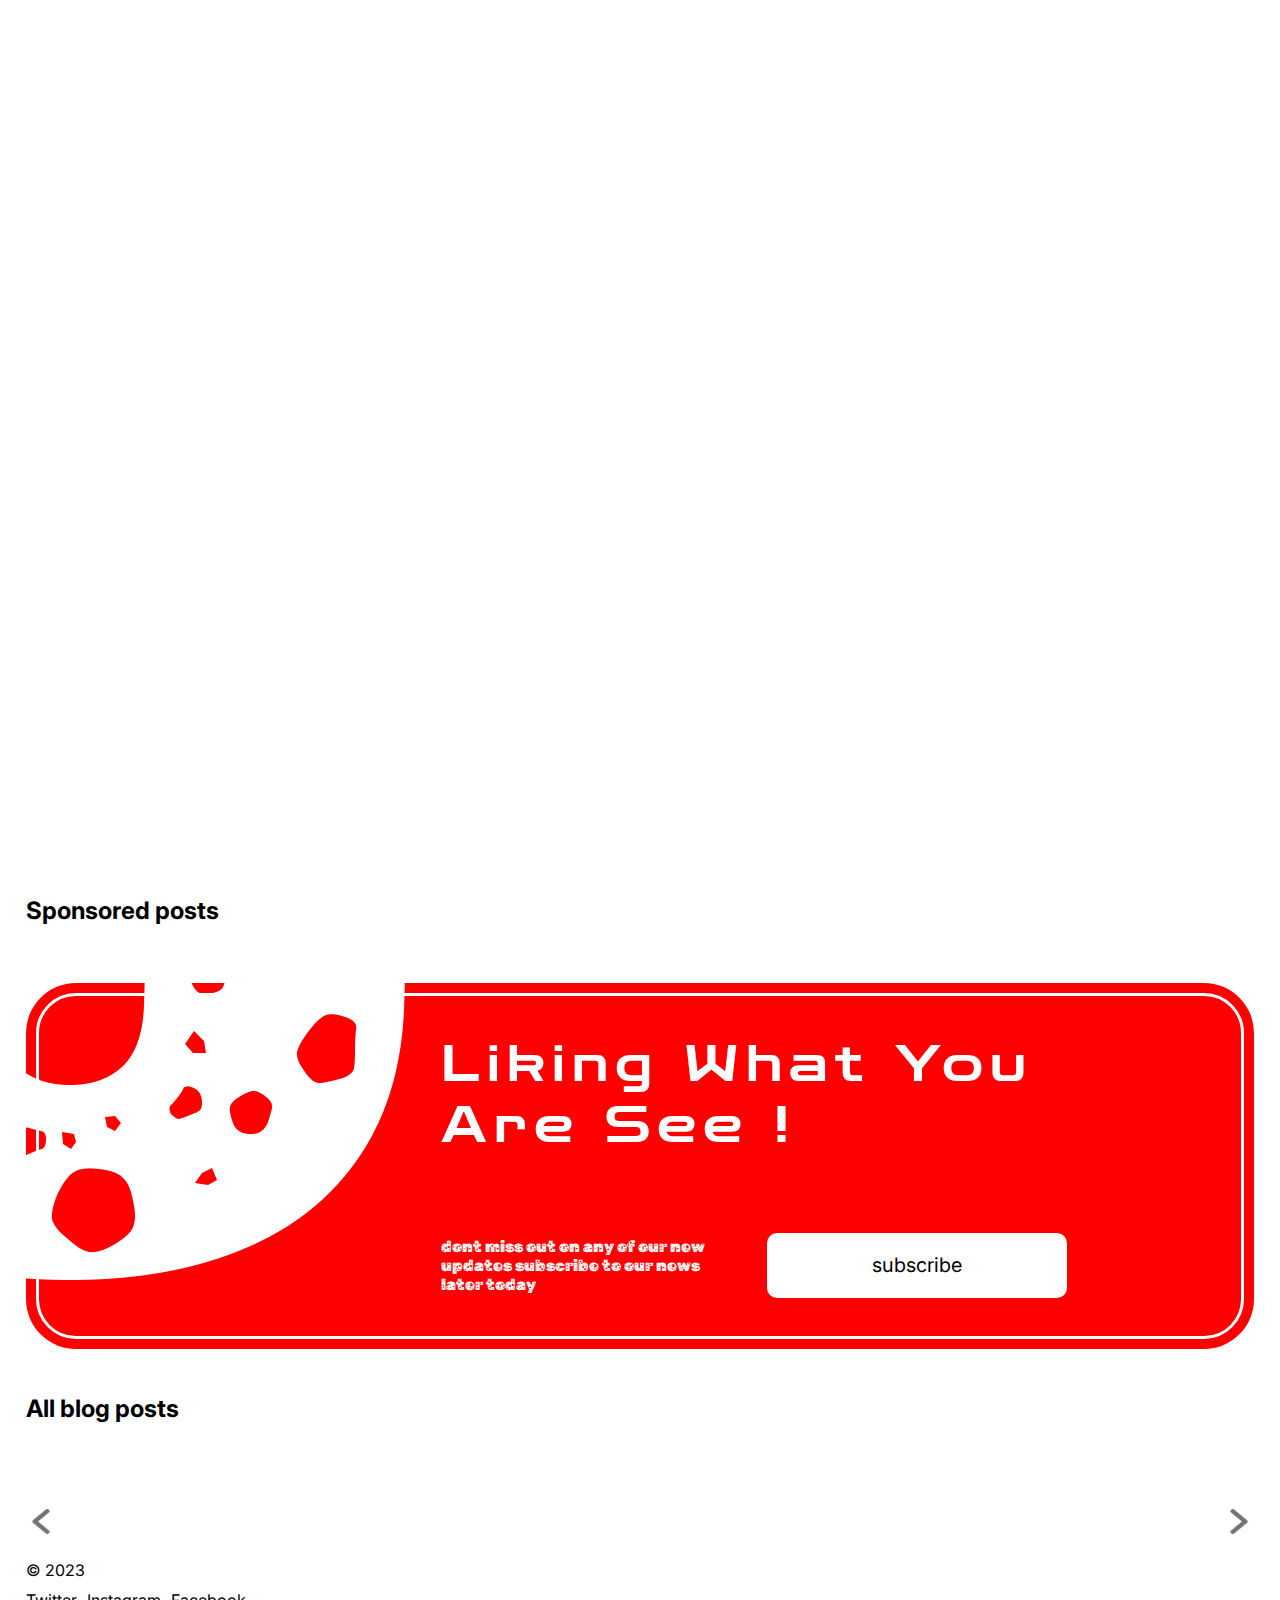
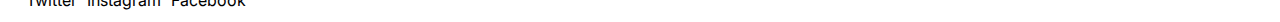
<file: index.html>
<!DOCTYPE html>
<html lang="en">
<head>
    <meta charset="UTF-8">
    <meta name="viewport" content="width=device-width, initial-scale=1.0">
    <link rel="stylesheet" href="./assets/css/style.css">
    <link rel="preconnect" href="https://fonts.googleapis.com">

    <link rel="preconnect" href="https://fonts.googleapis.com">
<link rel="preconnect" href="https://fonts.gstatic.com" crossorigin>
<link href="https://fonts.googleapis.com/css2?family=Bellota:wght@300;400;700&family=Inter:wght@100;200;300;400;500;600;700&family=Montserrat:ital,wght@0,100;0,200;0,300;0,400;1,500;1,600&family=Nunito:wght@200;300;400;500;600;700&family=Open+Sans:ital,wght@0,300..800;1,300..800&family=Roboto:wght@100;300;400;500;700&family=Rubik+Moonrocks&family=Syne:wght@400..800&family=Zen+Dots&display=swap" rel="stylesheet">
<title>GRACE</title>
</head>
<body>
    <header>
        <nav>
            <a href="./index.html"><img src="./assets/image/Grace.png" alt="" class="logo"></a>
            <ul class="nav">
              <a href="#today_post"><li>today</li></a>
              <a href="#sponsored_post"><li>sponsored</li></a>
              <a href="#news_latter"><li>newsletter</li></a>
            

            </ul>
        </nav>


        <section class="heading">
            <img src="./assets/image/download (7).jpeg" alt="" class="main-heading-img">
            <img src="./assets/image/download (2).jpeg" alt="" class="sub-heading-img-moving-1">
            <img src="./assets/image/download (4).jpeg" alt="" class="sub-heading-img-moving-2">
            <section class="write">
                <img src="./assets/image/Line 1.png" alt="">
                <h1>
                    creating the best out of your every day
                </h1>
                <img src="./assets/image/Group 86.png" alt="">
            </section>
        </section>

        
    </header>



    <section class="today_post" id="today_post">
        <h1>
            Recent blog posts
        </h1>
        <ul class="blog-post todays-post todays_post_list">
        
        </ul>
    </section>
    



    <section class="sponsored-post" id="sponsored_post">
        <h1>
            Sponsored posts
        </h1>
        <br>
        <ul class="sponsored-post-list blog-post ">
            
        </ul>
    </section>
    


    <section class="news-latter" id="news_latter">
    
    
    <section class="block ">
      <img src="./assets/image/o.png" class="pic">
        <div>
            <h1>
                liking what you <br>
                are see !
            </h1>
            <span>
                <p>
                    dont miss out on any of our new updates subscribe to our news later today
                </p>
                <button onclick="singingWithGoogle()">
                    subscribe 
                </button>
            </span>
        </div>
        
    </section>
    
    
    </section>
    



    <section class="today_post">
        <h1>
            All blog posts
        </h1>
        <ul class="other-blog-post blog-post">
    
    
          
         
        </ul>
    </section>

    <div class="pagination">
        <img src="./assets/image/right-arrow.png" alt="" onclick="previousPage()">
        <div class="page_numbers">
       
    
        </div>
        <img src="./assets/image/right-arrow.png" alt="" onclick="nextPage()">
    </div>

 
    <footer>
        <p>
            © 2023
        </p>
      <div>
        <a href="#">
            <p>
                Twitter 
            </p>
        </a>
        <a href="#">
            <p>
                Instagram
            </p>
        </a>
        <a href="#">
            <p>
                Facebook
            </p>
        </a>
      </div>
    </footer>
    <section class="loader_in">
        <div class="loader"></div>
    </section>
<script src="./assets/js/homejs.js"></script>
</body>    
</html>
</file>
<file: assets/css/style.css>
/* @import url('https://fonts.googleapis.com/css2?family=Bellota:wght@300;400;700&family=Inter:wght@100;200;300;400;500;600;700&family=Montserrat:ital,wght@0,100;0,200;0,300;0,400;1,500;1,600&family=Nunito:wght@200;300;400;500;600;700&family=Roboto:wght@100;300;400;500;700&family=Rubik+Moonrocks&family=Zen+Dots&display=swap') */


*{
  box-sizing: border-box;
  outline: none;
  list-style: none;
  text-decoration: none;
  box-shadow: none;
  padding: 0;
  margin: 0;
  border: none;
}

body{
    overflow-x: hidden;
    display: flex;
    flex-direction: column;
}

header{
    display: flex;
    flex-direction: column;
    width: 100vw;
}

header nav {
    width: 100%;
    display: grid;
    grid-template-columns: .5fr 2fr .5fr;
    align-items: center;
    padding: 20px 2vw;
    /* padding-bottom: 20px; */
    justify-content: center;
}
.icons_nav{
  display: flex;
  align-items: center;
  justify-content: right;
}
.icons_nav img{
  width: 25px;
  cursor: pointer;
  height: fit-content;
}
header nav a{
  width: fit-content;
  height: fit-content;
}

header nav .nav{
    display: flex;
    flex-direction: row;
    gap: 30px;
    align-items: center;
}

header nav .nav li{
    font-size: 16px;
    cursor: pointer;
    font-family: "Syne", sans-serif;
    font-optical-sizing: auto;
    /* font-weight: <weight>; */
    font-style: normal;
    text-transform: capitalize;
    color: #000;
}

.heading{
    display: flex;
    justify-content: flex-start;
    gap: 40px;
    padding: 1vw 5vw;
    position: relative;
}

.heading .main-heading-img{
    width: 570px;
    height: 667px;
    /* border-radius: 5px; */
    object-fit: cover;
    object-position: center;
}

.heading .sub-heading-img-moving-1{
    width: 250px;
    height: 324px;
    /* border-radius: 5px; */
    position: absolute;
    object-fit: cover;
    object-position: center;
    bottom: -50px;
    left: 50vw;
    z-index: 1;
}

.heading .sub-heading-img-moving-2{
    width: 234px;
    height: 234px;
    /* border-radius: 5px; */
    object-fit: cover;
    position: absolute;
    object-position: center;
    bottom: 100px;
    z-index: 1;
    left: 72vw;
}

.heading .write{
    display: flex;
    flex-direction: column;
    gap: 10px;
    /* position: relative; */
}

.heading .write img:first-child{
    width: 100px;
    height: auto;
    margin-top: 20px;
}
.heading .write h1{
    font-family: "Rubik Moonrocks", sans-serif;
    font-weight: 400;
    font-style: normal;
    font-size: 50px;
    max-width: 450px;
    text-shadow: 0px 0px #fff;
    width: 100%;
    /* color: #fff; */
}
.heading .write img:last-child{
    position: absolute;
    right: 1vw;
    bottom: 120px;
    z-index: -1;
} 

.today_post{
    padding: 2vw 2vw;
    display: flex;
    flex-direction: column;
    gap: 10px;
    margin-top: 20px;
    width: 100%;
}

.sponsored-post h1,
.today_post h1{
    font-family: Inter;
    font-size: 24px;
}

.today_post .todays-post{
    gap: 30px;
    width: 100%;
    display: grid;
}

.today_post .todays-post.has-1{
    grid-template-columns: 1fr;
}

.today_post .todays-post.has-3 li:first-child,
.today_post .todays-post.has-2 li,
.today_post .todays-post.has-1 li{
    width: 100%;
    display: flex;
    flex-direction: column;
    gap: 20px;
}
.blog-post li{
    overflow: hidden;
}

.main .today_post ul li .img,
.other-blog-post li .img,
.today_post .todays-post.has-3 li:first-child .img,
.today_post .todays-post.has-2 li .img,
.today_post .todays-post.has-1 li .img{
    width: 100%;
    height: 276px;  
    overflow: hidden;
    position: relative;
}
.img::before {
    content: "";
    position: absolute;
    inset: 0;
    background: linear-gradient(to top, hsla(0, 0%, 0%, 0.95), transparent 30%);
    pointer-events: none;
    z-index: 1;
  }

.img img{
    width: 100%;
    height: 100%;
    object-fit: cover;
    object-position: top;
    position: relative;
    transition: .5s ease-in-out;
}

.blog-post li:hover .img img { transform: scale(1.1); }

.scroll li:hover img{transform: scale(1.1); }

.blog-post img::after {
    content: "";
    position: absolute;
    inset: 0;
    background: linear-gradient(to top, hsla(0, 0%, 0%, 0.95), transparent 30%);
    pointer-events: none;
    z-index: 1;
    top: 0;
    width: 100%;
    height: 100%;
    right: 0;
  }

.main .today_post ul li .dit,
.today_post .todays-post.has-3 li:first-child .dit,
.today_post .todays-post.has-2 li .dit,
.today_post .todays-post.has-1 li .dit{
   width: 100%;
   display: flex;
   gap: 5px;
   flex-direction: column;
}
.main .today_post ul li .dit h5,
.other-blog-post li .dit h5,
.sponsored-post-list li .dit h5,
.today_post .todays-post li .dit h5{
    font-family: inter;
    font-size: 10px;
    color: #6941C6;
    font-weight: 600;
    line-height: 20px;
}

.main .today_post ul li .dit h2,
.other-blog-post li .dit h2,
.sponsored-post-list li h2,
.today_post .todays-post li .dit h2{
    line-height: 32px;
    font-size: 18px;
    display: flex;
    font-family: inter;
    align-items: flex-end;
    justify-content: space-between;
}

.main .today_post ul li .dit h2 img,
.other-blog-post li .dit h2 img,
.today_post .todays-post li .dit h2 img{
    width: 25px;
    height: auto;
}

.main .today_post ul li .dit p,
.other-blog-post li .dit p,
.sponsored-post-list li p,
.today_post .todays-post li .dit p{
    width: 100%;
    line-height: 24px;
    font-size: 14px;
    /* display: flex; */
    font-family: inter;
    /* justify-content: space-between; */
}

.sponsored-post-list li .dit{
  width: calc(96vw - 400px);
}
.today_post .todays-post.has-2{
    grid-template-columns: 1fr 1fr;
}


.today_post .todays-post.has-3{
    grid-template-columns: 1fr 1fr;
    grid-template-rows: 1fr 1fr;
}



.today_post .todays-post.has-3 li:first-child{
    grid-column-start: 1;
    grid-column-end: 2;
    width: 100%;
    grid-row-start:1 ;
    grid-row-end:3;
}

.today_post .todays-post.has-3 li:nth-child(2){
    grid-column-start: 2;
    grid-column-end: 3;
    width: 100%;
    grid-row-start:1 ;
    grid-row-end:3;
    display: flex;
    justify-content: space-between;
    flex-direction: row;
    height: 200px;
}

.today_post .todays-post.has-3 li:nth-child(3){
    grid-column-start: 2;
    grid-column-end: 3; 
    grid-row-start:2 ;
    grid-row-end:3;
    height: 200px;
    display: flex;
    justify-content: space-between;
    flex-direction: row;
}

.sponsored-post-list li .img,
.today_post .todays-post.has-3 li:nth-child(2) .img,
.today_post .todays-post.has-3 li:nth-child(3) .img{
   width: 50%;
   height: 100%;
   overflow: hidden;
   position: relative;
}

.today_post .todays-post.has-3 li:nth-child(3) .dit,
.today_post .todays-post.has-3 li:nth-child(2) .dit{
    width: 45%;
    
}

/* .sponsored-post{
    width: 96vw;
    overflow-x: scroll;
    scroll-snap-type: x mandatory;
    white-space: nowrap;
}
.sponsored-post-list{
    display: flex;
    scroll-snap-type: x mandatory;
}


.sponsored-post-list li{
    display: flex;
    width: 96vw;
    gap: 20px;
    height: 250px;
    margin-bottom: 20px;
    scroll-snap-align:start;
} */




.sponsored-post {
    width: calc(100% - 4vw);
    align-self: center;
    overflow-x: scroll;
    margin-top: 30px;
    scroll-snap-type: x mandatory;
    white-space: nowrap; /* Prevent items from wrapping */
}

.sponsored-post-list{
      margin-bottom: 10px;
    display: flex;
    scroll-snap-type: x mandatory;
  }
  
  .sponsored-post-list li {
    flex: 0 0 auto; /* Allow items to shrink and grow as needed */
    width: 94vw; /* Adjust as needed */
    height: 300px; /* Adjust as needed */
    display: flex;
    gap: 30px;
    /* background-color: #ddd; */
    margin-right: 20px; /* Adjust spacing between items */
    scroll-snap-align: start; /* Snap each item to the start of the container */
  }
  .sponsored-post-list li .img{
    width: 45%;
    max-width: 500px;
  }
  ::-webkit-scrollbar{
    height: 5px;
    width: 3px;
  }

  ::-webkit-scrollbar-thumb{
    border-radius: 100px;
    background-color: rgb(164, 161, 161);
    transition: .5s ease-in;
  }

  ::-webkit-scrollbar-thumb:hover{
    border-radius: 100px;
    background-color: red;
  }

  .news-latter{
    width: 96vw;
    align-self: center;
    height: 366px;
    display: flex;
    align-items: center;
    justify-content: center;
    background-color: red;
    position: relative;
    padding: 10px;
    overflow: hidden;
    border-radius: 50px;
    margin-top: 30px;
  }

  .news-latter .block{
    width: 100%;
    border:3px solid #fff ;
    display: flex;
    align-items: center;
    border-radius: 40px;
    height: 100%;
    justify-content: right;
  }

   .news-latter .block img.pic{
     font-size: 1000px;
     top:0%;
     left: 0%;
     position: absolute;
     color: #fff;
     font-family: "Rubik Moonrocks", sans-serif;
   }
   
   .block div{
       width: 100%;
       max-width: 800px;
       display: flex;
       flex-direction: column;
       height: 100%;
       justify-content: space-around;
    }
    
    
    
    .block div h1{
      font-family: "Zen Dots", sans-serif;
     font-weight: 400;
      font-style: normal;
      letter-spacing: 7px;
      font-size: 50px;
      color: #fff;
      text-transform: capitalize;
     }


   .block div span{
    display: flex;
    gap: 2vw;
    align-items: center;
   }

   .block div span p{
    font-size: 16px;
    font-family: "Rubik Moonrocks", sans-serif;
    font-weight: 22px;
    color: #fff;
    max-width: 300px;
   }


   .block div span button{
    width: 300px;
    height: 65px;
    cursor: pointer;
    background-color: #fff;
    border-radius: 10px;
    display: flex;
    align-items: center;
    justify-content: center;
    color: #000;
    font-size: 20px;
    font-family:"inter";
    border: none;
   }


  
    .other-blog-post {
        display: grid;
        margin-top: 30px;
        grid-template-columns: repeat(auto-fit, minmax(300px, 1fr));
        grid-gap: 40px; /* Adjust the gap between items as needed */
      }
      
      .other-blog-post li {
        list-style: none;
        gap: 20px;
        display: flex;
        flex-direction: column;
      }

      .other-blog-post li .dit{
        width: 100%;
        display: flex;
        flex-direction: column;
        gap: 10px;
      }

      
      .other-blog-post li img {
        max-width: 100%; /* Ensure images do not exceed container width */
      }
      
   

      footer{
        display: flex;
        flex-wrap: wrap;
        align-items: center;
        padding: 2vw;
        justify-content: flex-start;
        gap: 10px;
        padding-bottom: 1vw;

      }

      footer div{
        display: flex;
        flex-wrap: wrap;
        align-items: center;
        justify-content: flex-start;
        gap: 10px;
      }

      footer p{
        font-family: "inter";
        line-height: 20px;
        color: #000;
        font-size: 16px;
      }

      .post {
       display: flex;
       flex-direction: column;
       gap: 10px;
       padding: 2vw 3vw;
      }
      .post h1{
        font-family: "inter";
        line-height: 30px;
        color: #6941C6;
        font-size: 24px;
        text-transform: capitalize;
        font-weight: 400;
      }

      .post .text_comment,
      .post .images_audio{
        width: 100%;
        /* padding: 2vw 3vw; */
        gap: 30px;
        display: grid;
        /* grid-template-columns: repeat(auto-fill, minmax(2fr, 1fr)) 30px; columns with a minimum width of 2fr, maximum width of 1fr, and a fixed 30px gap */
        grid-template-columns: 2.05fr .95fr;
      }
    
      .post .images_audio .scroll{
          width: 100%;
          /* display: grid; */
          /* grid-template-columns: 1fr 1fr; */
          /* gap: 30px; */
      }
      .post .images_audio .scroll ul{
        width: 100%;
        display: grid;
        grid-template-columns: 1fr 1fr;
        gap: 30px;
      }
      .post .images_audio .scroll ul li{
        height: 600px;
        background-color: #d7d7d8;
        position: relative;
        overflow: hidden;
        text-transform: capitalize;
      }

      .post .images_audio .scroll ul li img{
        width: 100%;
        height: 600px;
        object-fit: cover;
        object-position: center;
      }
      .post .images_audio .media{
        width: 100%;
        background-color: aqua;
        height: 600px;
        position: relative;
      }

      .post .media{
        display: flex;
        flex-direction: column;
        align-items: center;
        justify-content: flex-end;
      }

      .post .media video{
        width: 100%;
        height: auto;
        height: 100%;
      }

      .post .media audio{
        width: 100%;
      }
      .post .text_comment{
        margin-top: 20px;
      }

      .post .text_comment  section.textarea{
        width: 100%;
        height: 600px;
        font-family: "inter";
        line-height: 22px;
        color: #000000;
        font-size: 18px;
        font-weight: 400;
        outline: none;
        border: none;
        padding-right: 10px;
        overflow-y: auto;
      }


      textarea::-webkit-scrollbar{
        /* height: 5px; */
        width: 5px;
      }
    
      textarea::-webkit-scrollbar-thumb{
        border-radius: 100px;
        background-color: rgb(164, 161, 161);
        transition: .5s ease-in;
      }
    
      textarea::-webkit-scrollbar-thumb:hover{
        border-radius: 100px;
        background-color: red;
      }


     .post .comment ul::-webkit-scrollbar{
        /* height: 5px; */
        width: 5px;
      }
    
      .post .comment ul::-webkit-scrollbar-thumb{
        border-radius: 100px;
        background-color: rgb(164, 161, 161);
        transition: .5s ease-in;
      }
    
      .post .comment ul::-webkit-scrollbar-thumb:hover{
        border-radius: 100px;
        background-color: red;
      }
    

      .post .comment_section{
        width: 100%;
        height: 600px;
        display: flex;
        flex-direction: column;
        align-items: center;
        justify-content: space-between;
        /* gap: 10px; */
      }
       
      .post .comment_section .icon{
        width: 100%;
        gap: 10px;
        justify-content: right;
        align-items: center;
        display: flex;
      }
      

      .post .comment_section .icon img{
        height: 25px;
        width: auto;
      }
      
      .post .comment{
        display: flex;
        flex-direction: column;
        gap: 5px;
        width: 100%;
      }

      .post .comment h1{
        font-family: "inter";
        line-height: 22px;
        color: #000000;
        font-size: 20px;
        font-weight: 500;
        text-transform: capitalize;
      }

      .post .comment ul{
        width: 100%;
        height: 500px;
        /* background-color: #000; */
        overflow-y: auto;
        display: flex;
        flex-direction: column;
        gap: 20px;
        padding-right: 10px;
      }
      .post .comment ul > li{
        width: 100%;
        display: flex;
        flex-direction: column;
        border: 2.5px solid palevioletred;
        padding: 10px;
        border-radius: 7px;
        gap: 10px;
      }
      .post .comment ul > li p{
        font-family: "inter";
        line-height: 16px;
        color: #000000;
        font-size: 14px;
        font-weight: 600;
      }
      .post .comment ul > li div{
        width: 100%;
        display: flex;
        gap: 3px;
        align-items: center;
      }
      .post .comment ul > li div img{
        width: 25px;
        height: 25px;
        border-radius: 500px;
      }
      .post .comment ul > li div h2{
        font-family: "inter";
        line-height: 14px;
        color: #000000;
        font-size: 14px;
        text-transform: capitalize;
        font-weight: 500;
      }

      .post .comment ul > li div h3{
        font-family: "inter";
        line-height: 12px;
        text-transform: capitalize;
        color: #a09d9d;
        font-size: 10px;
        font-weight: 400;
      }
      .post .comment .send_comment{
        width: 100%;
        height: 35px;
        display: flex;
        justify-content: space-between;
        /* background-color: #6941C6; */
      }


      .post .comment .send_comment input{
        width: 75%;
        height: 100%;
        padding: 5px;
        padding-left: 0;
        font-family: "inter";
        line-height: 22px;
        color: #000000;
        font-size: 16px;
        font-weight: 400;
        border-bottom: 2px solid #EB690B;
      }
      .post .comment .send_comment button{
        background-color: #EB690B;
        width: 25%;
        border-radius: 5px 5px 5px 0px ;
        height: 100%;
        display: flex;
        align-items: center;
        justify-content: center;
      }
      .post .comment .send_comment.active{
        cursor:progress;
        pointer-events: none;
      }
      .post .comment .send_comment.active button{
        background-color: #d7d7d8;
      }
      .post .comment .send_comment.active input{
        border-bottom: 2px solid #d7d7d8;
      }
      .post .comment .send_comment img{
        width: auto;
        height: 20px;
      }

      @media screen and (max-width : 1100px) {
        .heading .main-heading-img{
            display: none;
        }
        
        .heading .sub-heading-img-moving-1{
            display: none;
        }
        
        .heading .sub-heading-img-moving-2{
           display: none;
        }
        .heading .write img:last-child{
            position: absolute;
            right: 1vw;
            bottom:  -100px;
            z-index: -1;
        } 
             
         .news-latter .block img.pic{
            display: none;
        }
        .sponsored-post-list li .img{
            width: 400px;
        }
      }




      @media screen and (max-width : 800px) {
           
          .today_post .todays-post.has-3,
          .today_post .todays-post.has-2,
          .today_post .todays-post.has-1{
            display: flex;
            flex-direction: column;

          }

          .sponsored-post-list li p, 
          .today_post .todays-post li .dit p {
            /* max-width: 42vw; */
            /* line-height: 24px; */
            font-size: 14px;
            /* display: flex; */
            font-family: inter;
            /* justify-content: space-between; */
        }

        .sponsored-post {
            width: calc(100% - 4vw);
            align-self: center;
            overflow-x: scroll;
            margin-top: 30px;
            scroll-snap-type: x mandatory;
            white-space: nowrap; /* Prevent items from wrapping */
        }
        
        .sponsored-post-list{
              margin-bottom: 10px;
            display: flex;
            scroll-snap-type: x mandatory;
          }
          
          .sponsored-post-list li {
            flex: 0 0 auto; /* Allow items to shrink and grow as needed */
            width: 96vw; /* Adjust as needed */
            height: fit-content; /* Adjust as needed */
            display: flex;
            gap: 20px;
            flex-direction: column;
            /* background-color: #ddd; */
            margin-right: 20px; /* Adjust spacing between items */
            scroll-snap-align: start; /* Snap each item to the start of the container */
          }
          

          .sponsored-post-list li .img {
            max-width: 96vw;
            width: 100%;
            height: 300px;
        }

        .block div{
            padding: 10px;
        }


        
      .post .text_comment,
      .post .images_audio{
         /* grid-template-rows: 1fr 1fr; */
         grid-template-columns: 1fr;
      }
    
      .post .images_audio .scroll{
        width: calc(100vw - 4vw);
        align-self: center;
        overflow-x: scroll;
        margin-top: 30px;
        scroll-snap-type: x mandatory;
        white-space: nowrap; /* Prevent items from wrapping */
      }
      .post .images_audio .scroll ul{
        margin-bottom: 10px;
        /* display: flex; */
        scroll-snap-type: x mandatory;
      }
      .post .images_audio .scroll ul li{
        scroll-snap-align: start;
        width: calc(100vw - 4vw);
      }

      .post .images_audio .scroll ul li img{
        width: calc(100vw - 4vw);
      }
      .post .images_audio .media{
       height: fit-content;
       /* background-color: transparent; */
      }
      .post .images_audio .media::after{
        display: none;
      }

      .post .media{
      
      }

      .post .media video{
       
      }

      .post .media audio{
       
      }
      .sponsored-post-list li .dit {
        width: 96vw;
      }
      }

     
      @media screen and (max-width : 600px) {
        header nav .nav{
            display: none;
        }

        header{
            overflow-x: hidden;
        }
        .heading .write img:last-child{
            position: absolute;
            right: -22vw;
            bottom:  40px;
            z-index: -1;
            transform: rotate(-10deg);
        } 
  
        .news-latter{
            width: 92vw;
            align-self: center;
            height: 266px;
            display: flex;
            align-items: center;
            justify-content: center;
            background-color: red;
            position: relative;
            padding: 5px;
            overflow: hidden;
            border-radius: 15px;
            margin-top: 30px;
          }
        
          .news-latter .block{
            width: 100%;
            border:2px solid #fff ;
            display: flex;
            align-items: center;
            border-radius: 10px;
            height: 100%;
            justify-content: right;
          }
        
          
           
           .block div{
               width: 100%;
               max-width: 800px;
               display: flex;
               flex-direction: column;
               height: 100%;
               justify-content: space-around;
            }
            
            
            
            .block div h1{
              font-family: "Zen Dots", sans-serif;
             font-weight: 400;
              font-style: normal;
              letter-spacing: 7px;
              font-size: 24px;
              color: #fff;
              text-transform: capitalize;
             }
        
        
           .block div span{
            display: flex;
            gap: 2vw;
            flex-direction: column;
            align-items: flex-start;
           }
        
           .block div span p{
            font-size: 16px;
            font-family: "Rubik Moonrocks", sans-serif;
            font-weight: 16px;
            color: #fff;
            max-width: 300px;
           }
        
        
           .block div span button{
            width: 300px;
            height: 65px;
            background-color: #fff;
            border-radius: 10px;
            display: flex;
            align-items: center;
            justify-content: center;
            color: #000;
            font-size: 20px;
            font-family:"inter";
            border: none;
           }
        
           .today_post .todays-post li .dit p {
            max-width: 100%;
        }

        .post .images_audio .scroll ul li {
          height: 300px;
        
        }
        .post .images_audio .scroll ul li img{
          width: calc(100vw - 4vw);
          height: 300px;
        }
      }

      @media screen and (max-width : 400px) {


        .heading .write img:last-child{
            position: absolute;
            right: -40vw;
            bottom:  30px;
            z-index: -1;
            transform: rotate(-10deg);
        } 



        .today_post .todays-post.has-3 li:nth-child(3),
        .today_post .todays-post.has-3 li:nth-child(2) {
            grid-column-start: 2;
            grid-column-end: 3;
            width: 100%;
            display: flex;
            justify-content: space-between;
            flex-direction: column;
            height: fit-content;
        }
        .today_post .todays-post.has-3 li:nth-child(2) .img,
         .today_post .todays-post.has-3 li:nth-child(3) .img {
            width: 100%;
            height: 276px;
            overflow: hidden;
            position: relative;
        }
        /* li:nth-child(3) .dit, */
        .today_post .todays-post.has-3 li:nth-child(3) .dit,
         .today_post .todays-post.has-3 li:nth-child(2) .dit {
            width: 100%;
        }

        .heading .write h1{
            background: #fff;
        }
      }





      h6.hid{
        display: none;
    }
    
    
    
    
    .blog-post li.hid{
        display: none;
    }

    .sponsored-post-list li p{
      width: 96vw; /* Set the width of the paragraph */
      display: -webkit-box; /* Set display to flexbox */
      -webkit-line-clamp: 3; /* Limit to 3 lines */
      -webkit-box-orient: vertical; /* Set vertical orientation */
      overflow: hidden; /* Hide overflow text */
      text-overflow: ellipsis; /* Display ellipsis (...) for overflow text */
      word-wrap: break-word; /* Allow long words to wrap */
      -webkit-line-clamp: 3; /* Number of lines to show */
      -webkit-box-orient: vertical;
      align-items: center; /* Align items vertically */
    }
    .today_post .todays-post li .dit p {
      display: flex;
      overflow: hidden;
      width: 100%;
      text-overflow: ellipsis;
      display: -webkit-box;
      -webkit-line-clamp: 3; /* Number of lines to show */
      -webkit-box-orient: vertical;
      align-items: center;
  }



  .pagination {
    display: flex;
    width: 96vw;
    justify-content: space-between;
    margin-top: 20px;
    align-items: center;
    align-self: center;

}
  .pagination div{
    display: flex;
    gap: 20px;
    align-items: center;
}
  .pagination img{
    width: 30px;
    height: 25px;
    cursor: pointer;
  }
  .pagination img:first-child{
    transform: rotate(180deg);
  }
  .pagination .ellipse,
.pagination .page {
    padding: 10px 15px;
    margin: 0 5px;
    text-decoration: none;
    color: #333;
    border: 1px solid #ddd;
    cursor: pointer;
}

.pagination .page:hover {
    background-color: #f0f0f0;
}
.pagination .page.active{
  background-color: #f0f0f0;
}

p{
  overflow: hidden;
  width: 100%;
  text-overflow: ellipsis;
  display: -webkit-box;
  -webkit-line-clamp: 3; /* Number of lines to show */
  -webkit-box-orient: vertical;
}

.expand{
  cursor: pointer;
}


.news-latter.hid{
  display: none;
}

.loader_in{
  display: flex;
  align-items: center;
  justify-content: center;
  background-color: #fff;
  position: fixed;
  top: 0;
  left: 0;
  width: 100vw;
  height: 100vh;
  z-index: 1000;
}


.loader_in.hid{
  display: none;
}

/* HTML:  */
.loader {
  --w:10ch;
  font-weight: bold;
  font-family: monospace;
  font-size: 30px;
  line-height: 1.2em;
  letter-spacing: var(--w);
  width: var(--w);
  overflow: hidden;
  white-space: nowrap;
  color: #0000;
  animation: l17 2s infinite;
}
.loader:before {
  content:"Graice...";
}

@keyframes l17 {
   0% {text-shadow: 
        calc( 0*var(--w)) -1.2em #000,calc(-1*var(--w)) -1.2em #000,calc(-2*var(--w)) -1.2em #000,calc(-3*var(--w)) -1.2em #000,calc(-4*var(--w)) -1.2em #000, 
        calc(-5*var(--w)) -1.2em #000,calc(-6*var(--w)) -1.2em #000,calc(-7*var(--w)) -1.2em #000,calc(-8*var(--w)) -1.2em #000,calc(-9*var(--w)) -1.2em #000}
   4% {text-shadow: 
        calc( 0*var(--w)) 0      #000,calc(-1*var(--w)) -1.2em #000,calc(-2*var(--w)) -1.2em #000,calc(-3*var(--w)) -1.2em #000,calc(-4*var(--w)) -1.2em #000, 
        calc(-5*var(--w)) -1.2em #000,calc(-6*var(--w)) -1.2em #000,calc(-7*var(--w)) -1.2em #000,calc(-8*var(--w)) -1.2em #000,calc(-9*var(--w)) -1.2em #000}
   8% {text-shadow: 
        calc( 0*var(--w)) 0      #000,calc(-1*var(--w)) 0      #000,calc(-2*var(--w)) -1.2em #000,calc(-3*var(--w)) -1.2em #000,calc(-4*var(--w)) -1.2em #000, 
        calc(-5*var(--w)) -1.2em #000,calc(-6*var(--w)) -1.2em #000,calc(-7*var(--w)) -1.2em #000,calc(-8*var(--w)) -1.2em #000,calc(-9*var(--w)) -1.2em #000}
  12% {text-shadow: 
        calc( 0*var(--w)) 0      #000,calc(-1*var(--w)) 0      #000,calc(-2*var(--w)) 0      #000,calc(-3*var(--w)) -1.2em #000,calc(-4*var(--w)) -1.2em #000, 
        calc(-5*var(--w)) -1.2em #000,calc(-6*var(--w)) -1.2em #000,calc(-7*var(--w)) -1.2em #000,calc(-8*var(--w)) -1.2em #000,calc(-9*var(--w)) -1.2em #000}
  16% {text-shadow: 
        calc( 0*var(--w)) 0      #000,calc(-1*var(--w)) 0      #000,calc(-2*var(--w)) 0      #000,calc(-3*var(--w)) 0      #000,calc(-4*var(--w)) -1.2em #000, 
        calc(-5*var(--w)) -1.2em #000,calc(-6*var(--w)) -1.2em #000,calc(-7*var(--w)) -1.2em #000,calc(-8*var(--w)) -1.2em #000,calc(-9*var(--w)) -1.2em #000}
  20% {text-shadow: 
        calc( 0*var(--w)) 0      #000,calc(-1*var(--w)) 0      #000,calc(-2*var(--w)) 0      #000,calc(-3*var(--w)) 0      #000,calc(-4*var(--w)) 0      #000, 
        calc(-5*var(--w)) -1.2em #000,calc(-6*var(--w)) -1.2em #000,calc(-7*var(--w)) -1.2em #000,calc(-8*var(--w)) -1.2em #000,calc(-9*var(--w)) -1.2em #000}
  24% {text-shadow: 
        calc( 0*var(--w)) 0      #000,calc(-1*var(--w)) 0      #000,calc(-2*var(--w)) 0      #000,calc(-3*var(--w)) 0      #000,calc(-4*var(--w)) 0      #000, 
        calc(-5*var(--w)) 0      #000,calc(-6*var(--w)) -1.2em #000,calc(-7*var(--w)) -1.2em #000,calc(-8*var(--w)) -1.2em #000,calc(-9*var(--w)) -1.2em #000}
  28% {text-shadow: 
        calc( 0*var(--w)) 0      #000,calc(-1*var(--w)) 0      #000,calc(-2*var(--w)) 0      #000,calc(-3*var(--w)) 0      #000,calc(-4*var(--w)) 0      #000, 
        calc(-5*var(--w)) 0      #000,calc(-6*var(--w)) 0      #000,calc(-7*var(--w)) -1.2em #000,calc(-8*var(--w)) -1.2em #000,calc(-9*var(--w)) -1.2em #000}
  32% {text-shadow: 
        calc( 0*var(--w)) 0      #000,calc(-1*var(--w)) 0      #000,calc(-2*var(--w)) 0      #000,calc(-3*var(--w)) 0      #000,calc(-4*var(--w)) 0      #000, 
        calc(-5*var(--w)) 0      #000,calc(-6*var(--w)) 0      #000,calc(-7*var(--w)) 0      #000,calc(-8*var(--w)) -1.2em #000,calc(-9*var(--w)) -1.2em #000}
  36% {text-shadow: 
        calc( 0*var(--w)) 0      #000,calc(-1*var(--w)) 0      #000,calc(-2*var(--w)) 0      #000,calc(-3*var(--w)) 0      #000,calc(-4*var(--w)) 0      #000, 
        calc(-5*var(--w)) 0      #000,calc(-6*var(--w)) 0      #000,calc(-7*var(--w)) 0      #000,calc(-8*var(--w)) 0      #000,calc(-9*var(--w)) -1.2em #000}
  40%,
  60% {text-shadow: 
        calc( 0*var(--w)) 0      #000,calc(-1*var(--w)) 0      #000,calc(-2*var(--w)) 0      #000,calc(-3*var(--w)) 0      #000,calc(-4*var(--w)) 0      #000, 
        calc(-5*var(--w)) 0      #000,calc(-6*var(--w)) 0      #000,calc(-7*var(--w)) 0      #000,calc(-8*var(--w)) 0      #000,calc(-9*var(--w)) 0      #000}
  64% {text-shadow: 
        calc( 0*var(--w)) 0      #000,calc(-1*var(--w)) 0      #000,calc(-2*var(--w)) 0      #000,calc(-3*var(--w)) 0      #000,calc(-4*var(--w)) 0      #000, 
        calc(-5*var(--w)) 0      #000,calc(-6*var(--w)) 0      #000,calc(-7*var(--w)) 0      #000,calc(-8*var(--w)) 0      #000,calc(-9*var(--w)) 1.2em  #000}
  68% {text-shadow: 
        calc( 0*var(--w)) 0      #000,calc(-1*var(--w)) 0      #000,calc(-2*var(--w)) 0      #000,calc(-3*var(--w)) 0      #000,calc(-4*var(--w)) 0      #000, 
        calc(-5*var(--w)) 0      #000,calc(-6*var(--w)) 0      #000,calc(-7*var(--w)) 0      #000,calc(-8*var(--w)) 1.2em  #000,calc(-9*var(--w)) 1.2em  #000}
  72% {text-shadow: 
        calc( 0*var(--w)) 0      #000,calc(-1*var(--w)) 0      #000,calc(-2*var(--w)) 0      #000,calc(-3*var(--w)) 0      #000,calc(-4*var(--w)) 0      #000, 
        calc(-5*var(--w)) 0      #000,calc(-6*var(--w)) 0      #000,calc(-7*var(--w)) 1.2em  #000,calc(-8*var(--w)) 1.2em  #000,calc(-9*var(--w)) 1.2em  #000}
  76% {text-shadow: 
        calc( 0*var(--w)) 0      #000,calc(-1*var(--w)) 0      #000,calc(-2*var(--w)) 0      #000,calc(-3*var(--w)) 0      #000,calc(-4*var(--w)) 0      #000, 
        calc(-5*var(--w)) 0      #000,calc(-6*var(--w)) 1.2em  #000,calc(-7*var(--w)) 1.2em  #000,calc(-8*var(--w)) 1.2em  #000,calc(-9*var(--w)) 1.2em  #000}
  80% {text-shadow: 
        calc( 0*var(--w)) 0      #000,calc(-1*var(--w)) 0      #000,calc(-2*var(--w)) 0      #000,calc(-3*var(--w)) 0      #000,calc(-4*var(--w)) 0      #000, 
        calc(-5*var(--w)) 1.2em  #000,calc(-6*var(--w)) 1.2em  #000,calc(-7*var(--w)) 1.2em  #000,calc(-8*var(--w)) 1.2em  #000,calc(-9*var(--w)) 1.2em  #000}
  84% {text-shadow: 
        calc( 0*var(--w)) 0      #000,calc(-1*var(--w)) 0      #000,calc(-2*var(--w)) 0      #000,calc(-3*var(--w)) 0      #000,calc(-4*var(--w)) 1.2em  #000, 
        calc(-5*var(--w)) 1.2em  #000,calc(-6*var(--w)) 1.2em  #000,calc(-7*var(--w)) 1.2em  #000,calc(-8*var(--w)) 1.2em  #000,calc(-9*var(--w)) 1.2em  #000}
  88% {text-shadow: 
        calc( 0*var(--w)) 0      #000,calc(-1*var(--w)) 0      #000,calc(-2*var(--w)) 0      #000,calc(-3*var(--w)) 1.2em  #000,calc(-4*var(--w)) 1.2em  #000, 
        calc(-5*var(--w)) 1.2em  #000,calc(-6*var(--w)) 1.2em  #000,calc(-7*var(--w)) 1.2em  #000,calc(-8*var(--w)) 1.2em  #000,calc(-9*var(--w)) 1.2em  #000}
  92% {text-shadow: 
        calc( 0*var(--w)) 0      #000,calc(-1*var(--w)) 0      #000,calc(-2*var(--w)) 1.2em  #000,calc(-3*var(--w)) 1.2em  #000,calc(-4*var(--w)) 1.2em  #000, 
        calc(-5*var(--w)) 1.2em  #000,calc(-6*var(--w)) 1.2em  #000,calc(-7*var(--w)) 1.2em  #000,calc(-8*var(--w)) 1.2em  #000,calc(-9*var(--w)) 1.2em  #000}
  96% {text-shadow: 
        calc( 0*var(--w)) 0      #000,calc(-1*var(--w)) 1.2em  #000,calc(-2*var(--w)) 1.2em  #000,calc(-3*var(--w)) 1.2em  #000,calc(-4*var(--w)) 1.2em  #000, 
        calc(-5*var(--w)) 1.2em  #000,calc(-6*var(--w)) 1.2em  #000,calc(-7*var(--w)) 1.2em  #000,calc(-8*var(--w)) 1.2em  #000,calc(-9*var(--w)) 1.2em  #000}
  100% {text-shadow: 
        calc( 0*var(--w)) 1.2em  #000,calc(-1*var(--w)) 1.2em  #000,calc(-2*var(--w)) 1.2em  #000,calc(-3*var(--w)) 1.2em  #000,calc(-4*var(--w)) 1.2em  #000, 
        calc(-5*var(--w)) 1.2em  #000,calc(-6*var(--w)) 1.2em  #000,calc(-7*var(--w)) 1.2em  #000,calc(-8*var(--w)) 1.2em  #000,calc(-9*var(--w)) 1.2em  #000}
}
</file>
